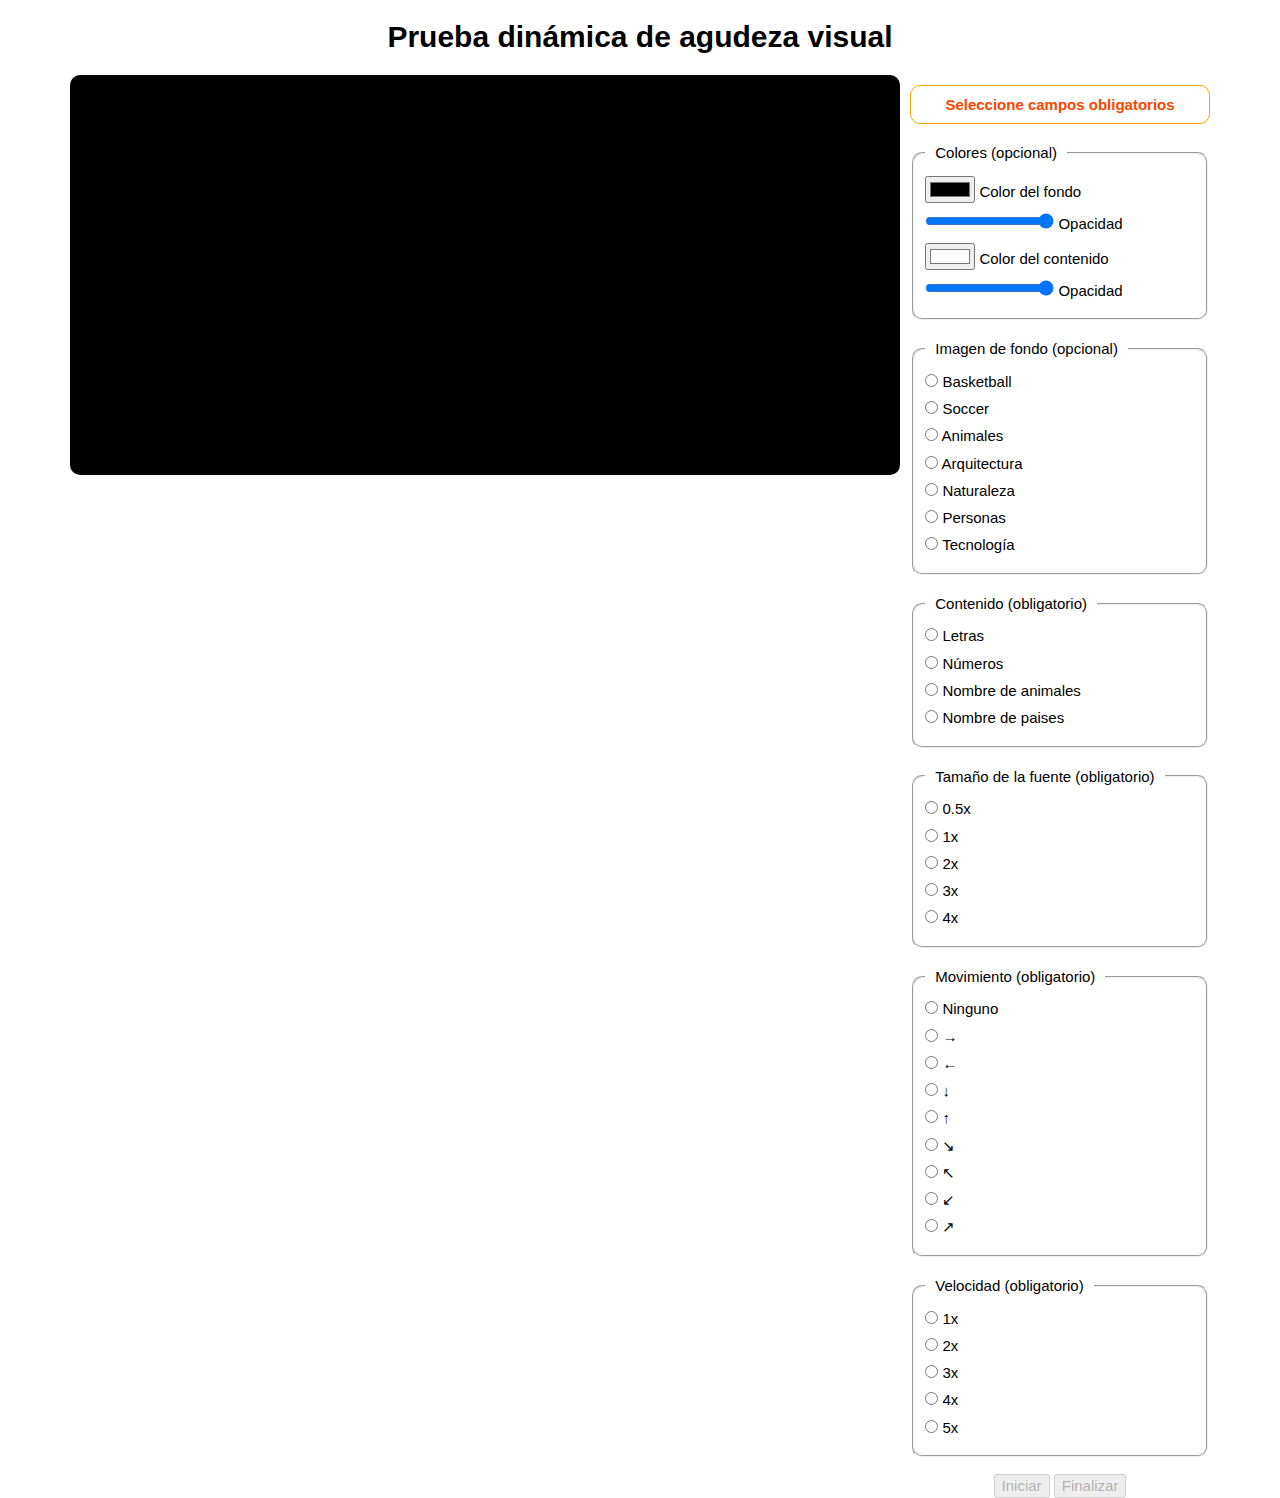
<file: index.html>
<!DOCTYPE html>
<html lang="es" dir="ltr">
  <head>
    <meta charset="UTF-8" />
    <meta
      name="viewport"
      content="width=device-width, initial-scale=1.0, viewport-fit=cover"
    />
    <meta http-equiv="X-UA-Compatible" content="ie=edge" />
    <meta name="robots" content="index, follow" />
    <meta name="description" content="Prueba dinámica de agudeza visual" />
    <meta
      name="keywords"
      content="Prueba dinámica de agudeza visual, optometría, examen visual"
    />
    <meta name="owner" content="Tatiana Arandia, Valentina Cuenca" />
    <meta name="copyright" content="Tatiana Arandia, Valentina Cuenca" />
    <meta name="author" content="Tatiana Arandia, Valentina Cuenca" />
    <meta name="web_author" content="https://www.javierandresgp.com" />
    <link rel="preload" href="./styles/normalize.css" as="style" />
    <link rel="stylesheet" href="./styles/normalize.css" />
    <link rel="preload" href="./styles/style.css" as="style" />
    <link rel="stylesheet" href="./styles/style.css" />
    <link rel="shortcut icon" href="./images/favicon.ico" type="image/x-icon" />
    <title>Optometrist</title>
  </head>
  <body>
    <main role="main" class="container">
      <h1 class="title">Prueba dinámica de agudeza visual</h1>
      <div id="display" class="display"></div>
      <section class="f-right">
        <p id="alert" class="alert"></p>
        <form id="myForm" class="my-form">
          <fieldset>
            <legend>Colores <span>(opcional)</span></legend>
            <div class="pair-li">
              <input type="color" name="bgColor" id="bgColor" value="#000000" />
              <label for="bgColor">Color del fondo</label>
            </div>
            <div class="pair-li">
              <input
                type="range"
                id="bgOpacity"
                name="bgOpacity"
                min="0"
                max="1"
                step="0.25"
                value="1"
              />
              <label for="bgOpacity">Opacidad</label>
            </div>
            <div class="pair-li">
              <input
                type="color"
                name="contentColor"
                id="contentColor"
                value="#ffffff"
              />
              <label for="contentColor">Color del contenido</label>
            </div>
            <div class="pair-li">
              <input
                type="range"
                id="contentOpacity"
                name="contentOpacity"
                min="0"
                max="1"
                step="0.25"
                value="1"
              />
              <label for="contentOpacity">Opacidad</label>
            </div>
          </fieldset>
          <fieldset>
            <legend for="bgImage">
              Imagen de fondo <span>(opcional)</span>
            </legend>
            <div class="pair-li">
              <input
                type="radio"
                name="bgImage"
                id="bgBasketball"
                value="basketball"
              />
              <label for="bgBasketball">Basketball</label>
            </div>
            <div class="pair-li">
              <input type="radio" name="bgImage" id="bgSoccer" value="soccer" />
              <label for="bgSoccer">Soccer</label>
            </div>
            <div class="pair-li">
              <input
                type="radio"
                name="bgImage"
                id="bgAnimals"
                value="animals"
              />
              <label for="bgAnimals">Animales</label>
            </div>
            <div class="pair-li">
              <input
                type="radio"
                name="bgImage"
                id="bgArchitecture"
                value="arch"
              />
              <label for="bgArchitecture">Arquitectura</label>
            </div>
            <div class="pair-li">
              <input type="radio" name="bgImage" id="bgNature" value="nature" />
              <label for="bgNature">Naturaleza</label>
            </div>
            <div class="pair-li">
              <input type="radio" name="bgImage" id="bgPeople" value="people" />
              <label for="bgPeople">Personas</label>
            </div>
            <div class="pair-li">
              <input type="radio" name="bgImage" id="bgTech" value="tech" />
              <label for="bgTech">Tecnología</label>
            </div>
          </fieldset>
          <fieldset>
            <legend for="content">Contenido <span>(obligatorio)</span></legend>
            <div class="pair-li">
              <input
                type="radio"
                name="content"
                id="alphabet"
                value="alphabet"
                required
              />
              <label for="alphabet">Letras</label>
            </div>
            <div class="pair-li">
              <input type="radio" name="content" id="numbers" value="numbers" />
              <label for="numbers">Números</label>
            </div>
            <div class="pair-li">
              <input type="radio" name="content" id="animals" value="animals" />
              <label for="animals">Nombre de animales</label>
            </div>
            <div class="pair-li">
              <input
                type="radio"
                name="content"
                id="countries"
                value="countries"
              />
              <label for="countries">Nombre de paises</label>
            </div>
          </fieldset>
          <fieldset>
            <legend for="size">
              Tamaño de la fuente <span>(obligatorio)</span>
            </legend>
            <div class="pair-li">
              <input type="radio" name="size" id="s0.5" value="0.5" required />
              <label for="s0.5">0.5x</label>
            </div>
            <div class="pair-li">
              <input type="radio" name="size" id="s1" value="1" />
              <label for="s1">1x</label>
            </div>
            <div class="pair-li">
              <input type="radio" name="size" id="s2" value="2" />
              <label for="s2">2x</label>
            </div>
            <div class="pair-li">
              <input type="radio" name="size" id="s3" value="3" />
              <label for="s3">3x</label>
            </div>
            <div class="pair-li">
              <input type="radio" name="size" id="s4" value="4" />
              <label for="s4">4x</label>
            </div>
          </fieldset>
          <!--
          <fieldset>
            <legend for="weight">
              Grosor de la fuente <span>(obligatorio)</span>
            </legend>
            <div class="pair-li">
              <input
                type="radio"
                name="weight"
                id="lighter"
                value="lighter"
                required
              />
              <label for="lighter">0.5x</label>
            </div>
            <div class="pair-li">
              <input type="radio" name="weight" id="normal" value="normal" />
              <label for="normal">1x</label>
            </div>
            <div class="pair-li">
              <input type="radio" name="weight" id="bold" value="bold" />
              <label for="bold">1.5x</label>
            </div>
            <div class="pair-li">
              <input type="radio" name="weight" id="bolder" value="bolder" />
              <label for="bolder">2x</label>
            </div>
          </fieldset>
          -->
          <fieldset>
            <legend for="move">Movimiento <span>(obligatorio)</span></legend>
            <div class="pair-li">
              <input
                type="radio"
                name="move"
                id="motionless"
                value="motionless"
                required
              />
              <label for="motionless">Ninguno</label>
            </div>
            <div class="pair-li">
              <input type="radio" name="move" id="x-ltr" value="x-ltr" />
              <label for="x-ltr">&#8594;</label>
            </div>
            <div class="pair-li">
              <input type="radio" name="move" id="x-rtl" value="x-rtl" />
              <label for="x-rtl">&#8592;</label>
            </div>
            <div class="pair-li">
              <input type="radio" name="move" id="y-ttb" value="y-ttb" />
              <label for="y-ttb">&#8595;</label>
            </div>
            <div class="pair-li">
              <input type="radio" name="move" id="y-btt" value="y-btt" />
              <label for="y-btt">&#8593;</label>
            </div>
            <div class="pair-li">
              <input type="radio" name="move" id="d-ttb" value="d-ttb" />
              <label for="d-ttb">&#8600;</label>
            </div>
            <div class="pair-li">
              <input type="radio" name="move" id="d-btt" value="d-btt" />
              <label for="d-btt">&#8598;</label>
            </div>
            <div class="pair-li">
              <input type="radio" name="move" id="ad-ttb" value="ad-ttb" />
              <label for="ad-ttb">&#8601;</label>
            </div>
            <div class="pair-li">
              <input type="radio" name="move" id="ad-btt" value="ad-btt" />
              <label for="ad-btt">&#8599;</label>
            </div>
          </fieldset>
          <fieldset>
            <legend for="speed">Velocidad <span>(obligatorio)</span></legend>
            <div class="pair-li">
              <input type="radio" name="speed" id="10" value="10" required />
              <label for="10">1x</label>
            </div>
            <div class="pair-li">
              <input type="radio" name="speed" id="7.5" value="7.5" />
              <label for="7.5">2x</label>
            </div>
            <div class="pair-li">
              <input type="radio" name="speed" id="5" value="5" />
              <label for="5">3x</label>
            </div>
            <div class="pair-li">
              <input type="radio" name="speed" id="2.5" value="2.5" />
              <label for="2.5">4x</label>
            </div>
            <div class="pair-li">
              <input type="radio" name="speed" id="1" value="1" />
              <label for="1">5x</label>
            </div>
          </fieldset>
          <br />
          <div class="btn-group">
            <button type="submit" name="start" disabled>Iniciar</button>
            <button type="reset" name="end" disabled>Finalizar</button>
          </div>
        </form>
      </section>
    </main>
    <!--
    <footer>
      <small
        >&copy;<br />2021<br />
        Tatiana Arandia &nbsp;&&nbsp; Valentina Cuenca
      </small>
    </footer>-->
  </body>
  <script type="module" src="./scripts/script.js"></script>
  <noscript>
    La página que está viendo requiere para su funcionamiento el uso de
    JavaScript. Si lo ha deshabilitado intencionadamente, por favor vuelva a
    activarlo o actualice la versión de su navegador.
  </noscript>
</html>
</file>
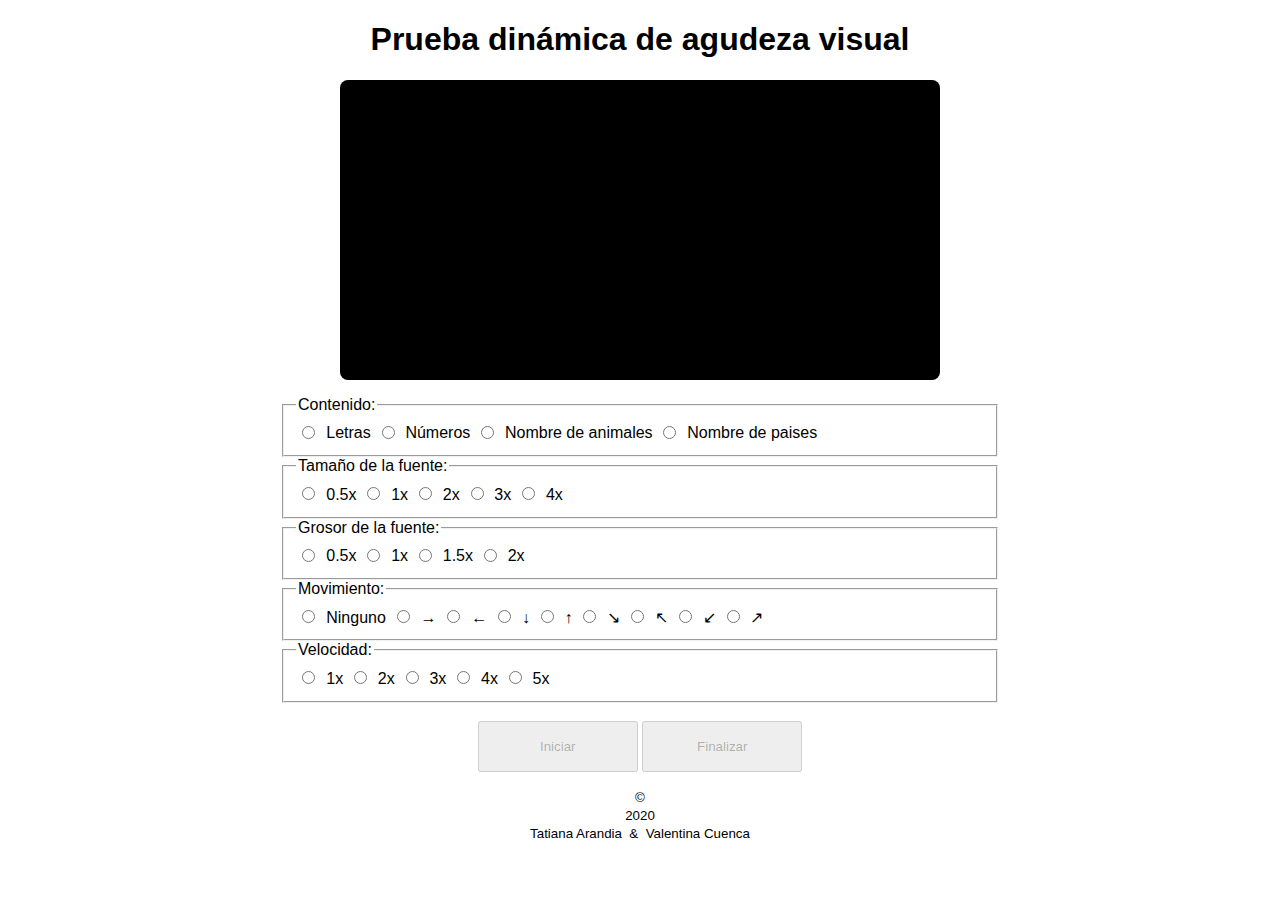
<file: 0x00/index.html>
<!DOCTYPE html>
<html lang="es">
  <head>
    <meta charset="UTF-8" />
    <meta name="viewport" content="width=device-width, initial-scale=1.0" />
    <link rel="stylesheet" href="./styles/style.css" />
    <title>Valentina</title>
  </head>
  <body>
    <h1>Prueba dinámica de agudeza visual</h1>
    <section>
      <div id="show" class="show"></div>
      <p id="messages" class="messages"></p>
      <form id="form">
        <fieldset>
          <legend for="content">Contenido:</legend>
          <input type="radio" name="content" value="alphabet" required />
          <label for="alphabet" class="op">Letras</label>
          <input type="radio" name="content" value="numbers" />
          <label for="numbers">Números</label>
          <input type="radio" name="content" value="animals" />
          <label for="animals">Nombre de animales</label>
          <input type="radio" name="content" value="countries" />
          <label for="countries">Nombre de paises</label>
        </fieldset>
        <fieldset>
          <legend for="size">Tamaño de la fuente:</legend>
          <input type="radio" name="size" value="0.5" required />
          <label for="0.5">0.5x</label>
          <input type="radio" name="size" value="1" />
          <label for="1">1x</label>
          <input type="radio" name="size" value="2" />
          <label for="2">2x</label>
          <input type="radio" name="size" value="3" />
          <label for="3">3x</label>
          <input type="radio" name="size" value="4" />
          <label for="4">4x</label>
        </fieldset>
        <fieldset>
          <legend for="weight">Grosor de la fuente:</legend>
          <input type="radio" name="weight" value="lighter" />
          <label for="lighter">0.5x</label>
          <input type="radio" name="weight" value="normal" />
          <label for="normal">1x</label>
          <input type="radio" name="weight" value="bold" />
          <label for="bold">1.5x</label>
          <input type="radio" name="weight" value="bolder" />
          <label for="bolder">2x</label>
        </fieldset>
        <fieldset>
          <legend for="move">Movimiento:</legend>
          <input type="radio" name="move" value="motionless" required />
          <label for="motionless">Ninguno</label>
          <input type="radio" name="move" value="x-ltr" />
          <label for="x-ltr">&#8594;</label>
          <input type="radio" name="move" value="x-rtl" />
          <label for="x-rtl">&#8592;</label>
          <input type="radio" name="move" value="y-ttb" />
          <label for="y-ttb">&#8595;</label>
          <input type="radio" name="move" value="y-btt" />
          <label for="y-btt">&#8593;</label>
          <input type="radio" name="move" value="d-ttb" />
          <label for="d-ttb">&#8600;</label>
          <input type="radio" name="move" value="d-btt" />
          <label for="d-btt">&#8598;</label>
          <input type="radio" name="move" value="ad-ttb" />
          <label for="ad-ttb">&#8601;</label>
          <input type="radio" name="move" value="ad-btt" />
          <label for="ad-btt">&#8599;</label>
        </fieldset>
        <fieldset>
          <legend for="speed">Velocidad:</legend>
          <input type="radio" name="speed" value="10" />
          <label for="10">1x</label>
          <input type="radio" name="speed" value="7.5" />
          <label for="7.5">2x</label>
          <input type="radio" name="speed" value="5" />
          <label for="5">3x</label>
          <input type="radio" name="speed" value="2.5" />
          <label for="2.5">4x</label>
          <input type="radio" name="speed" value="1" />
          <label for="1">5x</label>
        </fieldset>
        <br />
        <div class="btn-group">
          <button type="submit" name="start" disabled>Iniciar</button>
          <button type="button" name="end" disabled>Finalizar</button>
        </div>
      </form>
    </section>
    <footer>
      <small
        >&copy;<br />2020<br />
        Tatiana Arandia &nbsp;&&nbsp; Valentina Cuenca
      </small>
    </footer>
  </body>
  <script src="./scripts/script.js"></script>
</html>
</file>
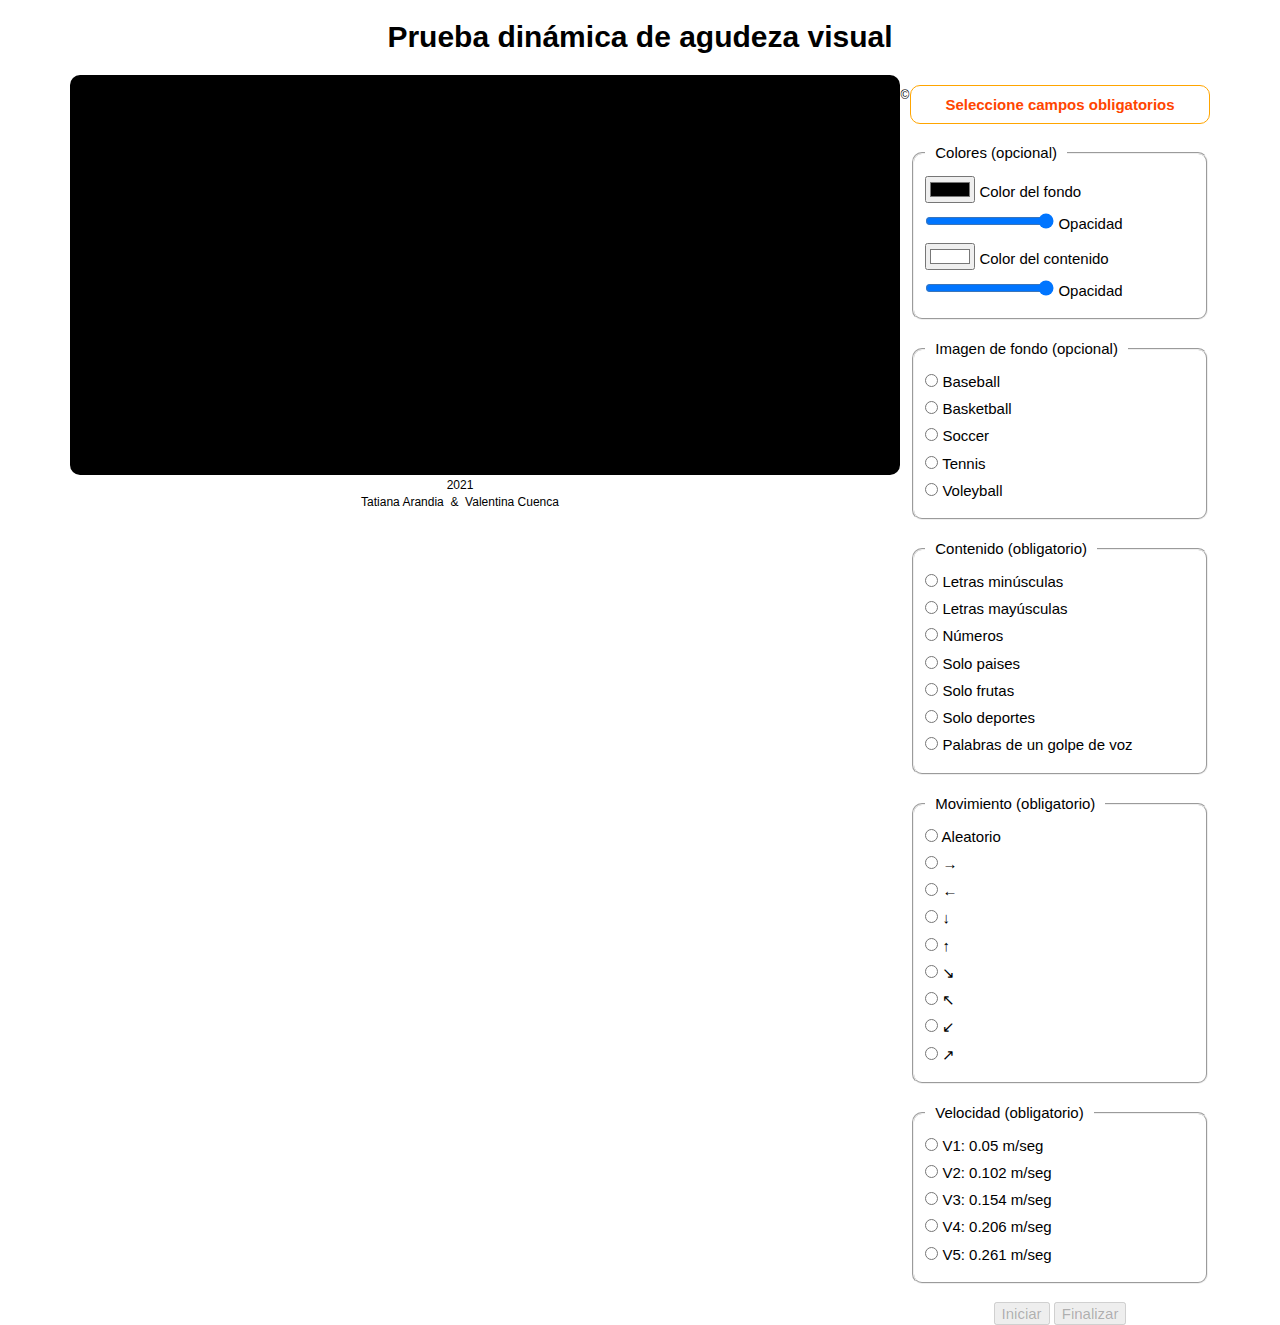
<file: index copy.html>
<!DOCTYPE html>
<html lang="es" dir="ltr">
  <head>
    <meta charset="UTF-8" />
    <meta
      name="viewport"
      content="width=device-width, initial-scale=1.0, viewport-fit=cover"
    />
    <meta http-equiv="X-UA-Compatible" content="ie=edge" />
    <meta name="robots" content="index, follow" />
    <meta name="description" content="Prueba dinámica de agudeza visual" />
    <meta
      name="keywords"
      content="Prueba dinámica de agudeza visual, optometría, examen visual"
    />
    <meta name="owner" content="Tatiana Arandia, Valentina Cuenca" />
    <meta name="copyright" content="Tatiana Arandia, Valentina Cuenca" />
    <meta name="author" content="Tatiana Arandia, Valentina Cuenca" />
    <meta name="web_author" content="https://www.javierandresgp.com" />
    <link rel="preload" href="./styles/normalize.css" as="style" />
    <link rel="stylesheet" href="./styles/normalize.css" />
    <link rel="preload" href="./styles/style.css" as="style" />
    <link rel="stylesheet" href="./styles/style.css" />
    <link rel="shortcut icon" href="./images/favicon.ico" type="image/x-icon" />
    <title>Optometrist</title>
  </head>
  <body>
    <main role="main" class="container">
      <h1 class="title">Prueba dinámica de agudeza visual</h1>

      <div id="display" class="display"></div>
      <section class="f-right">
        <p id="alert" class="alert"></p>
        <form id="myForm" class="my-form">
          <fieldset>
            <legend>Colores <span>(opcional)</span></legend>
            <div class="pair-li">
              <input type="color" name="bgColor" id="bgColor" value="#000000" />
              <label for="bgColor">Color del fondo</label>
            </div>
            <div class="pair-li">
              <input
                type="range"
                id="bgOpacity"
                name="bgOpacity"
                min="0"
                max="1"
                step="0.25"
                value="1"
              />
              <label for="bgOpacity">Opacidad</label>
            </div>
            <div class="pair-li">
              <input
                type="color"
                name="contentColor"
                id="contentColor"
                value="#ffffff"
              />
              <label for="contentColor">Color del contenido</label>
            </div>
            <div class="pair-li">
              <input
                type="range"
                id="contentOpacity"
                name="contentOpacity"
                min="0"
                max="1"
                step="0.25"
                value="1"
              />
              <label for="contentOpacity">Opacidad</label>
            </div>
          </fieldset>
          <fieldset>
            <legend for="bgImage">
              Imagen de fondo <span>(opcional)</span>
            </legend>
            <div class="pair-li">
              <input
                type="radio"
                name="bgImage"
                id="bgBaseball"
                value="baseball"
              />
              <label for="bgBaseball">Baseball</label>
            </div>
            <div class="pair-li">
              <input
                type="radio"
                name="bgImage"
                id="bgBasketball"
                value="basketball"
              />
              <label for="bgBasketball">Basketball</label>
            </div>
            <div class="pair-li">
              <input type="radio" name="bgImage" id="bgSoccer" value="soccer" />
              <label for="bgSoccer">Soccer</label>
            </div>
            <div class="pair-li">
              <input type="radio" name="bgImage" id="bgTennis" value="tennis" />
              <label for="bgTennis">Tennis</label>
            </div>
            <div class="pair-li">
              <input
                type="radio"
                name="bgImage"
                id="bgVoleyball"
                value="voleyball"
              />
              <label for="bgVoleyball">Voleyball</label>
            </div>
          </fieldset>
          <fieldset>
            <legend for="content">Contenido <span>(obligatorio)</span></legend>
            <div class="pair-li">
              <input
                type="radio"
                name="content"
                id="alphabet"
                value="alphabet"
                required
              />
              <label for="alphabet">Letras minúsculas</label>
            </div>
            <div class="pair-li">
              <input
                type="radio"
                name="content"
                id="alphabet"
                value="alphabet"
                required
              />
              <label for="alphabet">Letras mayúsculas</label>
            </div>
            <div class="pair-li">
              <input type="radio" name="content" id="numbers" value="numbers" />
              <label for="numbers">Números</label>
            </div>
            <div class="pair-li">
              <input
                type="radio"
                name="content"
                id="countries"
                value="countries"
              />
              <label for="countries">Solo paises</label>
            </div>
            <div class="pair-li">
              <input type="radio" name="content" id="fruits" value="fruits" />
              <label for="fruits">Solo frutas</label>
            </div>
            <div class="pair-li">
              <input type="radio" name="content" id="sports" value="sports" />
              <label for="sports">Solo deportes</label>
            </div>
            <div class="pair-li">
              <input type="radio" name="content" id="words" value="words" />
              <label for="words">Palabras de un golpe de voz</label>
            </div>
          </fieldset>
          <fieldset>
            <legend for="move">Movimiento <span>(obligatorio)</span></legend>
            <div class="pair-li">
              <input
                type="radio"
                name="move"
                id="motionless"
                value="motionless"
                required
              />
              <label for="motionless">Aleatorio</label>
            </div>
            <div class="pair-li">
              <input type="radio" name="move" id="x-ltr" value="x-ltr" />
              <label for="x-ltr">&#8594;</label>
            </div>
            <div class="pair-li">
              <input type="radio" name="move" id="x-rtl" value="x-rtl" />
              <label for="x-rtl">&#8592;</label>
            </div>
            <div class="pair-li">
              <input type="radio" name="move" id="y-ttb" value="y-ttb" />
              <label for="y-ttb">&#8595;</label>
            </div>
            <div class="pair-li">
              <input type="radio" name="move" id="y-btt" value="y-btt" />
              <label for="y-btt">&#8593;</label>
            </div>
            <div class="pair-li">
              <input type="radio" name="move" id="d-ttb" value="d-ttb" />
              <label for="d-ttb">&#8600;</label>
            </div>
            <div class="pair-li">
              <input type="radio" name="move" id="d-btt" value="d-btt" />
              <label for="d-btt">&#8598;</label>
            </div>
            <div class="pair-li">
              <input type="radio" name="move" id="ad-ttb" value="ad-ttb" />
              <label for="ad-ttb">&#8601;</label>
            </div>
            <div class="pair-li">
              <input type="radio" name="move" id="ad-btt" value="ad-btt" />
              <label for="ad-btt">&#8599;</label>
            </div>
          </fieldset>
          <fieldset>
            <legend for="speed">Velocidad <span>(obligatorio)</span></legend>
            <div class="pair-li">
              <input type="radio" name="speed" id="10" value="10" required />
              <label for="10">V1: 0.05 m/seg</label>
            </div>
            <div class="pair-li">
              <input type="radio" name="speed" id="7.5" value="7.5" />
              <label for="7.5">V2: 0.102 m/seg</label>
            </div>
            <div class="pair-li">
              <input type="radio" name="speed" id="5" value="5" />
              <label for="5">V3: 0.154 m/seg</label>
            </div>
            <div class="pair-li">
              <input type="radio" name="speed" id="2.5" value="2.5" />
              <label for="2.5">V4: 0.206 m/seg</label>
            </div>
            <div class="pair-li">
              <input type="radio" name="speed" id="1" value="1" />
              <label for="1">V5: 0.261 m/seg</label>
            </div>
          </fieldset>
          <br />
          <div class="btn-group">
            <button type="submit" name="start" disabled>Iniciar</button>
            <button type="reset" name="end" disabled>Finalizar</button>
          </div>
        </form>
      </section>
    </main>
    <footer>
      <small
        >&copy;<br />2021<br />
        Tatiana Arandia &nbsp;&&nbsp; Valentina Cuenca
      </small>
    </footer>
  </body>
  <script type="module" src="./scripts/script.js"></script>
  <noscript>
    Esta página requiere para su funcionamiento el uso de JavaScript. Si lo ha
    deshabilitado intencionadamente, por favor vuelva a activarlo o actualice la
    versión de su navegador.
  </noscript>
</html>
</file>
<file: styles/style.css>
/* BASE
  ============================= */
html {
  font-size: 62.5%;
  box-sizing: border-box;
  scroll-behavior: smooth;
}
*,
*:before,
*:after {
  box-sizing: inherit;
}
body {
  font-family: Arial, Helvetica, sans-serif;
  font-size: 1.5rem;
}
img {
  width: 100%;
  height: auto;
}
/* GLOBALS
  ============================= */
.container {
  width: 100%;
  margin: auto;
  padding: 1rem;
}
.title {
  text-align: center;
}
/* DISPLAY
  ============================= */
.display {
  width: 100%;
  height: 15rem;
  border-radius: 1rem;
  background-color: #000000;
  color: #ffffff;
  position: relative;
  overflow: hidden;
}
/* ALERT
  ============================= */
.alert {
  text-align: center;
  padding: 1rem;
  border-radius: 1rem;
}
.warning {
  border: thin solid orange;
  color: orangered;
  font-weight: bold;
}
.success {
  border: thin solid greenyellow;
  color: green;
  font-weight: lighter;
}
/* FORM
  ============================= */
.my-form {
  width: 100%;
}
.my-form fieldset {
  margin-top: 1rem;
  border-radius: 1rem;
}
.my-form legend {
  padding: 1rem;
}
.my-form .pair-li {
  margin-bottom: 1rem;
}
.my-form .pair-li label {
  margin-right: 1rem;
}
.my-form .pair-li input {
}
.my-form .btn-group {
  text-align: center;
}
.my-form .btn-group button {
}
/* EFFECTS
  ============================= */
.motionless {
  position: absolute;
  top: 50%;
  left: 50%;
  transform: translate(-50%, -50%);
}
.x-ltr {
  position: absolute;
  top: 50%;
  transform: translateY(-50%);
  animation-name: xm-ltr;
  animation-timing-function: linear;
  animation-delay: 0;
}
@keyframes xm-ltr {
  0% {
    margin-left: -100%;
  }
  100% {
    margin-left: 100%;
  }
}
.x-rtl {
  position: absolute;
  top: 50%;
  transform: translateY(-50%);
  text-align: right;
  animation-name: xm-rtl;
  animation-timing-function: linear;
  animation-delay: 0;
}
@keyframes xm-rtl {
  0% {
    margin-left: 100%;
  }
  100% {
    margin-left: -100%;
  }
}
.y-ttb {
  position: absolute;
  left: 50%;
  transform: translateX(-50%);
  text-align: center;
  animation-name: ym-ttb;
  animation-timing-function: linear;
  animation-delay: 0;
}
@keyframes ym-ttb {
  0% {
    margin-top: -25%;
  }
  100% {
    margin-top: 50%;
  }
}
.y-btt {
  position: absolute;
  left: 50%;
  transform: translateX(-50%);
  text-align: center;
  animation-name: ym-btt;
  animation-timing-function: linear;
  animation-delay: 0;
}
@keyframes ym-btt {
  0% {
    margin-top: 50%;
  }
  100% {
    margin-top: -25%;
  }
}
.d-ttb {
  position: relative;
  animation-name: dm-ttb;
  animation-timing-function: linear;
  animation-delay: 0;
}
@keyframes dm-ttb {
  0% {
    top: -10%;
    left: -10%;
  }
  100% {
    top: 100%;
    left: 110%;
  }
}
.d-btt {
  position: relative;
  animation-name: dm-btt;
  animation-timing-function: linear;
  animation-delay: 0;
}
@keyframes dm-btt {
  0% {
    top: 100%;
    left: 110%;
  }
  100% {
    top: -10%;
    left: -10%;
  }
}
.ad-ttb {
  position: relative;
  text-align: right;
  animation-name: adm-ttb;
  animation-timing-function: linear;
  animation-delay: 0;
}
@keyframes adm-ttb {
  0% {
    top: -10%;
    right: -10%;
  }
  100% {
    top: 100%;
    right: 110%;
  }
}
.ad-btt {
  position: relative;
  text-align: right;
  animation-name: adm-btt;
  animation-timing-function: linear;
  animation-delay: 0;
}
@keyframes adm-btt {
  0% {
    top: 100%;
    right: 110%;
  }
  100% {
    top: -10%;
    right: -10%;
  }
}
/* FOOTER
  ============================= */
footer {
  text-align: center;
  padding: 1rem;
}
/*
@media (min-width: 768px) {
  body {
    max-width: 720px;
  }
  .display {
    width: 600px;
    height: 300px;
  }
  .btn-group button {
    width: 160px;
  }
}
*/
/* MEDIA QUERIES
  ============================= */
@media screen and (min-width: 576px) {
  .container {
    max-width: 540px;
    padding: 0;
  }
  .display {
    width: 50rem;
    height: 25rem;
    margin: auto;
  }
  .alert {
    width: 50rem;
    margin: 1rem auto;
  }
  .my-form {
    width: 50rem;
    margin: auto;
  }
}
@media screen and (min-width: 768px) {
  .container {
    max-width: 720px;
  }
  .display {
    width: 70rem;
    height: 35rem;
  }
  .alert,
  .my-form {
    width: 60rem;
  }
}
@media screen and (min-width: 992px) {
  .container {
    max-width: 960px;
  }
  .f-right {
    float: right;
  }
  .display {
    width: 65rem;
    height: 40rem;
    float: left;
  }
  .alert,
  .my-form {
    width: 30rem;
  }
}
@media screen and (min-width: 1200px) {
  .container {
    max-width: 1140px;
  }
  .display {
    width: 83rem;
  }
  .alert,
  .my-form {
    width: 30rem;
  }
}
@media screen and (min-width: 1400px) {
  .container {
    max-width: 1320px;
  }
  .display {
    width: 101rem;
  }
  .alert,
  .my-form {
    width: 30rem;
  }
}
</file>
<file: 0x00/styles/style.css>
body {
  margin: auto;
  font-family: Arial, Helvetica, sans-serif;
  font-size: 16px;
}
h1 {
  text-align: center;
}
.show {
  width: 300px;
  height: 150px;
  margin: auto;
  border: 1px thin gray;
  border-radius: 0.5rem;
  background-color: black;
  color: white;
  position: relative;
  overflow: hidden;
}
.messages {
  text-align: center;
  font-weight: bold;
}
input {
  margin: 0.4rem;
}
.motionless {
  position: absolute;
  top: 50%;
  left: 50%;
  transform: translate(-50%, -50%);
}
.x-ltr {
  position: absolute;
  top: 50%;
  transform: translateY(-50%);
  animation-name: xm-ltr;
  animation-timing-function: linear;
  animation-delay: 0;
}
@keyframes xm-ltr {
  0% {
    margin-left: -100%;
  }
  100% {
    margin-left: 100%;
  }
}
.x-rtl {
  position: absolute;
  top: 50%;
  transform: translateY(-50%);
  text-align: right;
  animation-name: xm-rtl;
  animation-timing-function: linear;
  animation-delay: 0;
}
@keyframes xm-rtl {
  0% {
    margin-left: 100%;
  }
  100% {
    margin-left: -100%;
  }
}
.y-ttb {
  position: absolute;
  left: 50%;
  transform: translateX(-50%);
  text-align: center;
  animation-name: ym-ttb;
  animation-timing-function: linear;
  animation-delay: 0;
}
@keyframes ym-ttb {
  0% {
    margin-top: -25%;
  }
  100% {
    margin-top: 50%;
  }
}
.y-btt {
  position: absolute;
  left: 50%;
  transform: translateX(-50%);
  text-align: center;
  animation-name: ym-btt;
  animation-timing-function: linear;
  animation-delay: 0;
}
@keyframes ym-btt {
  0% {
    margin-top: 50%;
  }
  100% {
    margin-top: -25%;
  }
}
.d-ttb {
  position: relative;
  animation-name: dm-ttb;
  animation-timing-function: linear;
  animation-delay: 0;
}
@keyframes dm-ttb {
  0% {
    top: -10%;
    left: -10%;
  }
  100% {
    top: 100%;
    left: 110%;
  }
}
.d-btt {
  position: relative;
  animation-name: dm-btt;
  animation-timing-function: linear;
  animation-delay: 0;
}
@keyframes dm-btt {
  0% {
    top: 100%;
    left: 110%;
  }
  100% {
    top: -10%;
    left: -10%;
  }
}
.ad-ttb {
  position: relative;
  text-align: right;
  animation-name: adm-ttb;
  animation-timing-function: linear;
  animation-delay: 0;
}
@keyframes adm-ttb {
  0% {
    top: -10%;
    right: -10%;
  }
  100% {
    top: 100%;
    right: 110%;
  }
}
.ad-btt {
  position: relative;
  text-align: right;
  animation-name: adm-btt;
  animation-timing-function: linear;
  animation-delay: 0;
}
@keyframes adm-btt {
  0% {
    top: 100%;
    right: 110%;
  }
  100% {
    top: -10%;
    right: -10%;
  }
}
.btn-group {
  text-align: center;
}
.btn-group button {
  width: 120px;
  padding: 1rem;
}
footer {
  text-align: center;
  padding: 1rem;
}
@media (min-width: 768px) {
  body {
    max-width: 720px;
  }
  .show {
    width: 600px;
    height: 300px;
  }
  .btn-group button {
    width: 160px;
  }
}
</file>
